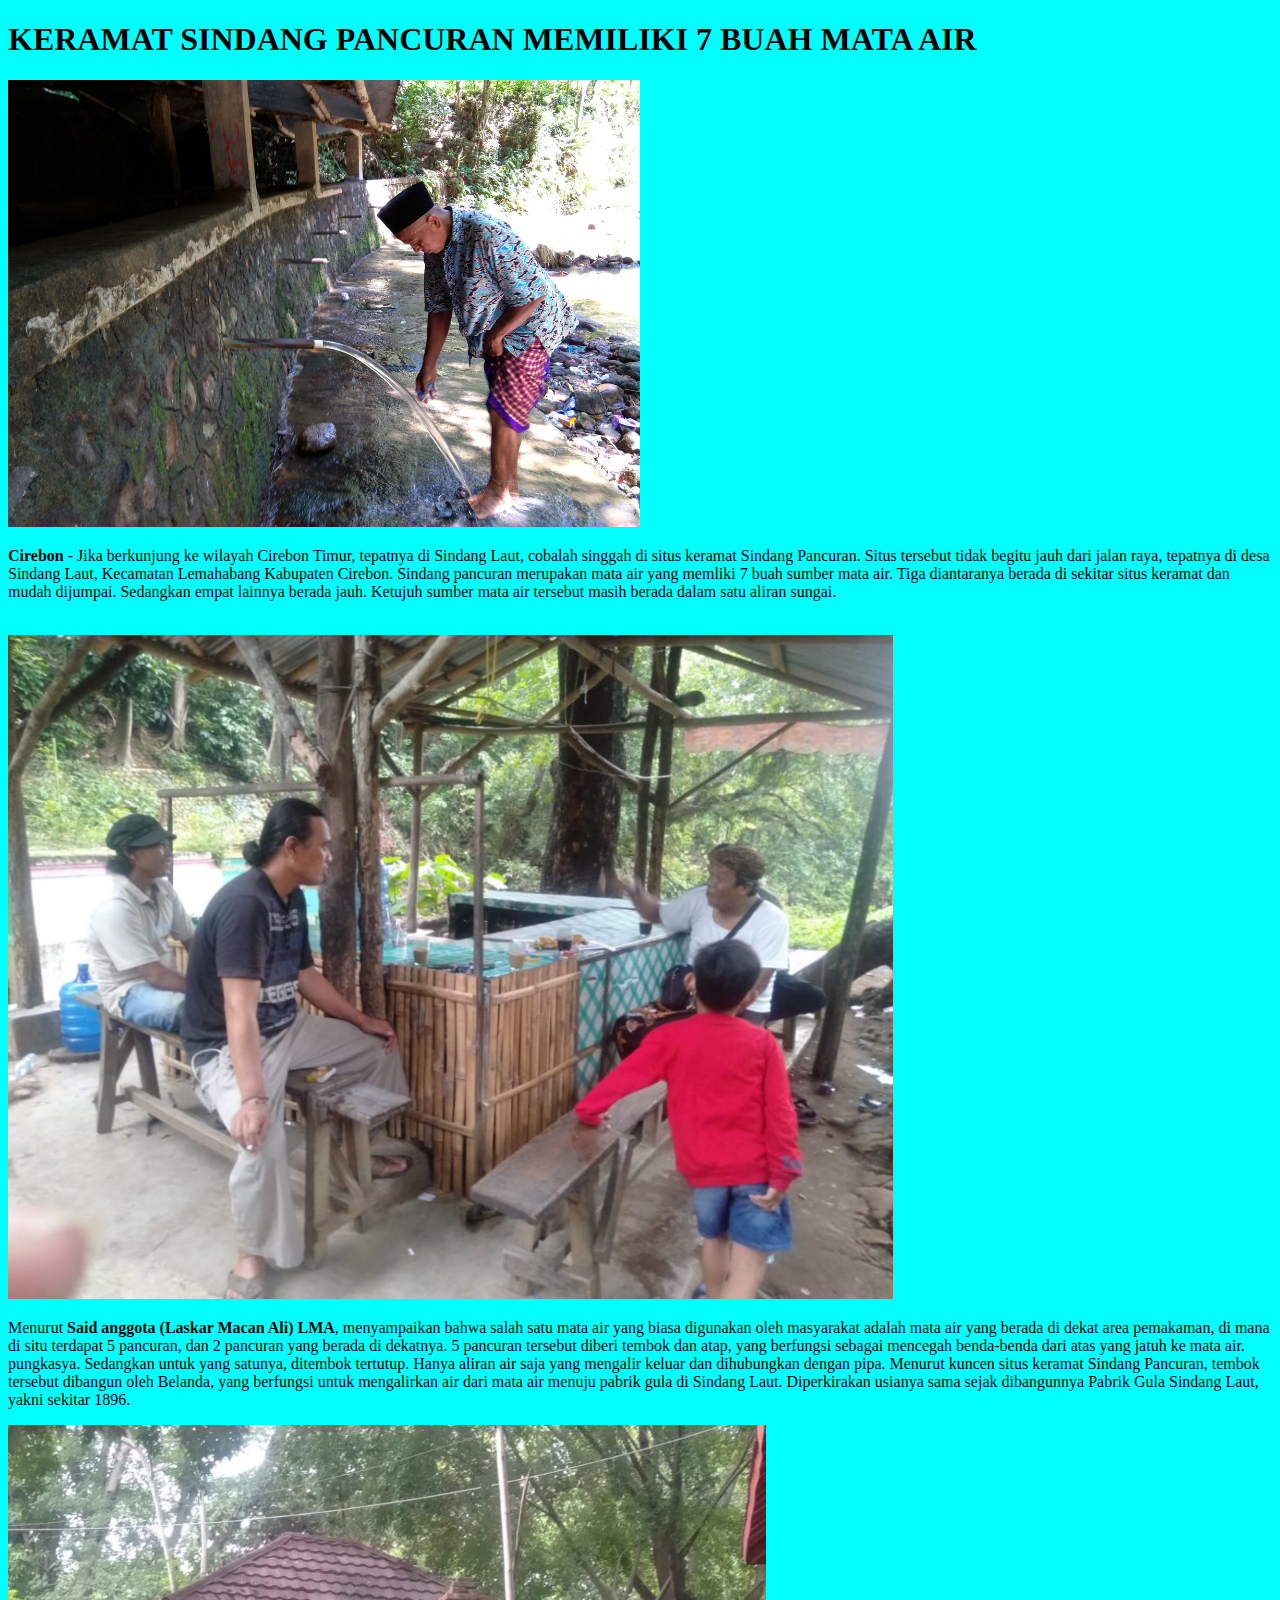
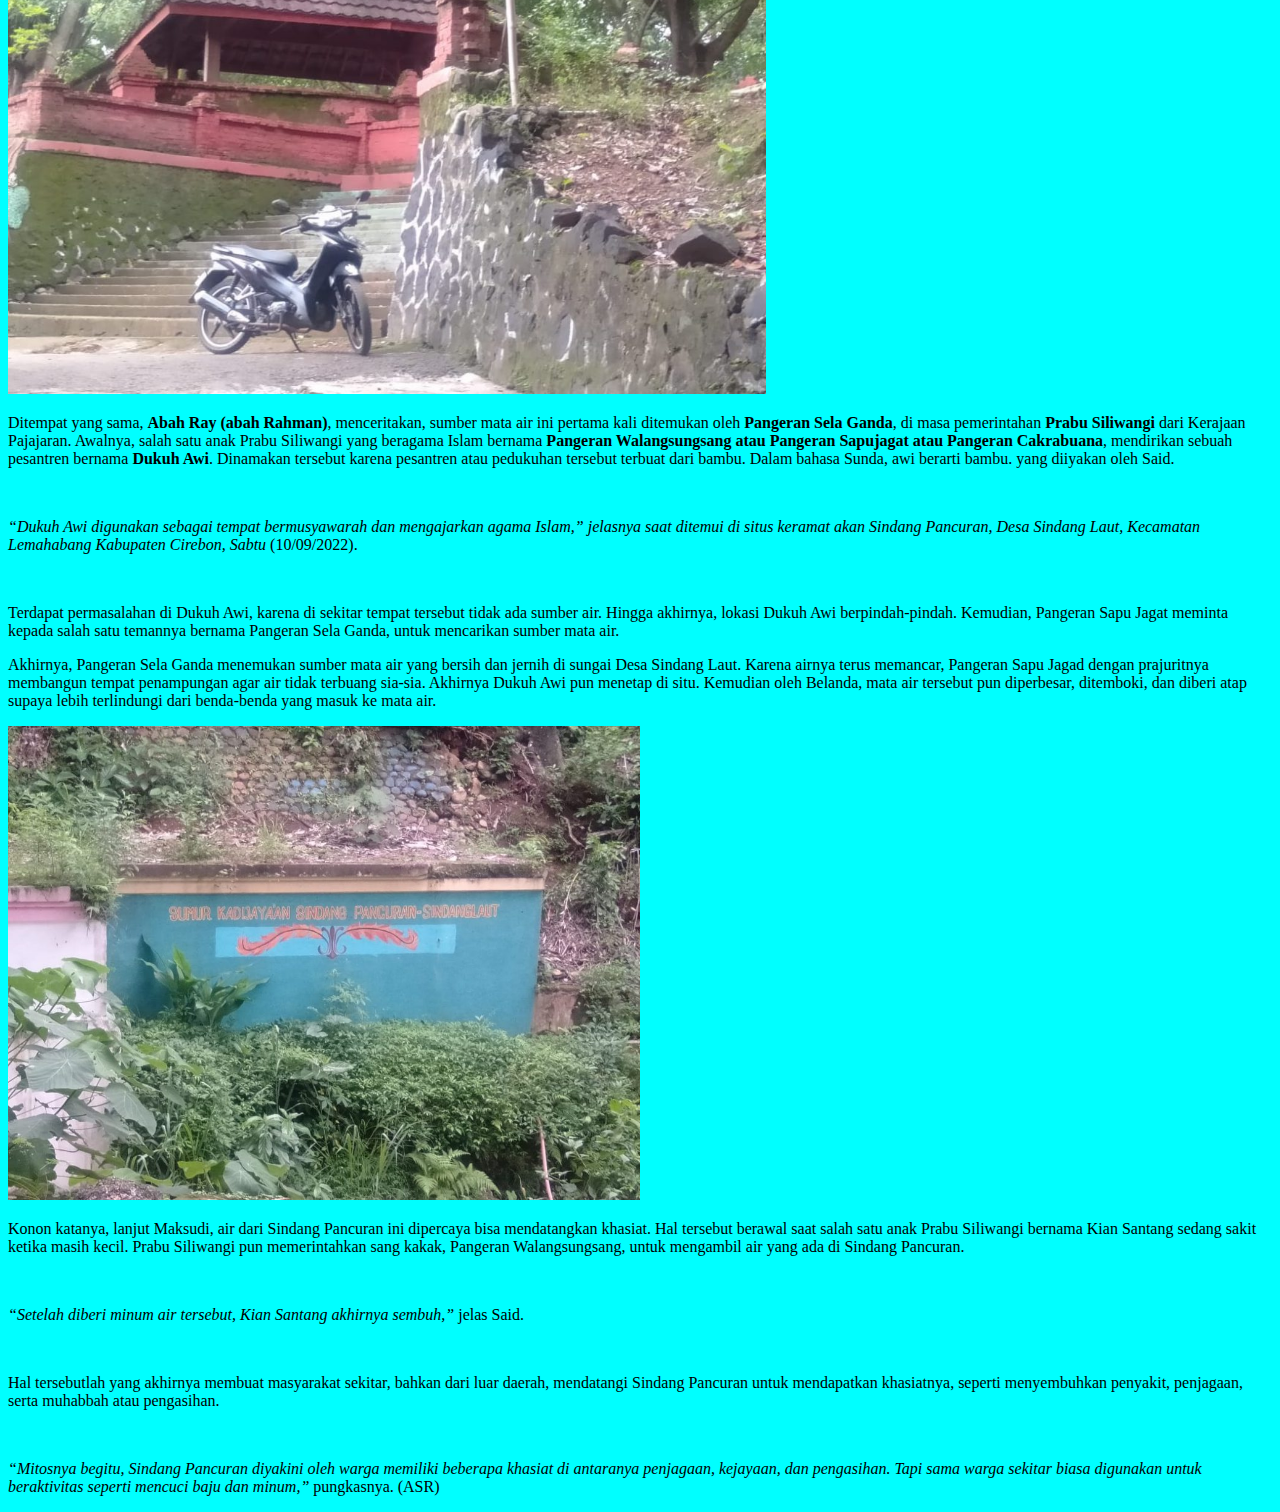
<file: index.html>
<!DOCTYPE html>
<html lang="en">
<head>
    <meta charset="UTF-8">
    <meta http-equiv="X-UA-Compatible" content="IE=edge">
    <meta name="viewport" content="width=device-width, initial-scale=1.0">
    <title>SITUS KERAMAT SINDANG PANCURAN</title>
</head> 
<link rel="stylesheet" href="style.css">
<body>
    
    <h1> KERAMAT SINDANG PANCURAN  MEMILIKI 7 BUAH MATA AIR </h1>
    <img src="Pancuran.jpg" alt="Error" width="50%" title="Sindang Pancuran"> 
    <br>
    <div>
    <p><b>Cirebon</b> - Jika berkunjung ke wilayah Cirebon Timur, tepatnya di Sindang Laut, 
        cobalah singgah di situs keramat Sindang Pancuran. Situs tersebut tidak begitu jauh dari jalan raya, tepatnya di desa Sindang Laut, Kecamatan Lemahabang Kabupaten Cirebon.
        Sindang pancuran merupakan mata air yang memliki 7 buah sumber mata air. Tiga diantaranya berada di sekitar situs keramat dan mudah dijumpai. Sedangkan empat lainnya berada jauh. Ketujuh sumber mata air tersebut masih berada dalam satu aliran sungai.</P>
    </div>
    <br>
    <img src="Warung Pancuran.jpg" alt="Error" width="70%" title="Warung">
    <br>
    <p>
        Menurut <b>Said anggota (Laskar Macan Ali) LMA</b>, menyampaikan bahwa salah satu mata air yang biasa digunakan oleh masyarakat adalah mata air yang berada di dekat area pemakaman, di mana di situ terdapat 5 pancuran, dan 2 pancuran yang berada di dekatnya. 5 pancuran tersebut diberi tembok dan atap, yang berfungsi sebagai mencegah benda-benda dari atas yang jatuh ke mata air. pungkasya.

Sedangkan untuk yang satunya, ditembok tertutup. Hanya aliran air saja yang mengalir keluar dan dihubungkan dengan pipa.

Menurut kuncen situs keramat Sindang Pancuran, tembok tersebut dibangun oleh Belanda, yang berfungsi untuk mengalirkan air dari mata air menuju pabrik gula di Sindang Laut. Diperkirakan usianya sama sejak dibangunnya Pabrik Gula Sindang Laut, yakni sekitar 1896.
    </p>
    <img src="Pancuran1.jpg" alt="Pancuran" width="60%" title="sudias">
    <p>
        Ditempat yang sama, <b>Abah Ray (abah Rahman)</b>, menceritakan, sumber mata air ini pertama kali ditemukan oleh <b>Pangeran Sela Ganda</b>, di masa pemerintahan <b>Prabu Siliwangi</b> dari Kerajaan Pajajaran. Awalnya, salah satu anak Prabu Siliwangi yang beragama Islam bernama <b>Pangeran Walangsungsang atau Pangeran Sapujagat atau Pangeran Cakrabuana</b>, mendirikan sebuah pesantren bernama <b>Dukuh Awi</b>. Dinamakan tersebut karena pesantren atau pedukuhan tersebut terbuat dari bambu. Dalam bahasa Sunda, awi berarti bambu. yang diiyakan oleh Said.</p>
        <br>
        <p><i>“Dukuh Awi digunakan sebagai tempat bermusyawarah dan mengajarkan agama Islam,” jelasnya saat ditemui di situs keramat akan Sindang Pancuran, Desa Sindang Laut, Kecamatan Lemahabang Kabupaten Cirebon, Sabtu</i> (10/09/2022).</p>
        <br>
        <div>
        <p>Terdapat permasalahan di Dukuh Awi, karena di sekitar tempat tersebut tidak ada sumber air. Hingga akhirnya, lokasi Dukuh Awi berpindah-pindah. Kemudian, Pangeran Sapu Jagat meminta kepada salah satu temannya bernama Pangeran Sela Ganda, untuk mencarikan sumber mata air.</p>
        <p>Akhirnya, Pangeran Sela Ganda menemukan sumber mata air yang bersih dan jernih di sungai Desa Sindang Laut. Karena airnya terus memancar, Pangeran Sapu Jagad dengan prajuritnya membangun tempat penampungan agar air tidak terbuang sia-sia. Akhirnya Dukuh Awi pun menetap di situ. Kemudian oleh Belanda, mata air tersebut pun diperbesar, ditemboki, dan diberi atap supaya lebih terlindungi dari benda-benda yang masuk ke mata air.</p>
        </div>
        <img src="Sumur Pancuran.jpg" alt="Error" width="50%" title="dias">
        <br>
        <p>Konon katanya, lanjut Maksudi, air dari Sindang Pancuran ini dipercaya bisa mendatangkan khasiat. Hal tersebut berawal saat salah satu anak Prabu Siliwangi bernama Kian Santang sedang sakit ketika masih kecil. Prabu Siliwangi pun memerintahkan sang kakak, Pangeran Walangsungsang, untuk mengambil air yang ada di Sindang Pancuran.</p>
        <div>
            <br>
            <p><i>“Setelah diberi minum air tersebut, Kian Santang akhirnya sembuh,”</i> jelas Said.</p>
            <br>
            <p>Hal tersebutlah yang akhirnya membuat masyarakat sekitar, bahkan dari luar daerah, mendatangi Sindang Pancuran untuk mendapatkan khasiatnya, seperti menyembuhkan penyakit, penjagaan, serta muhabbah atau pengasihan.</p>
            <br>
            <p><i>“Mitosnya begitu, Sindang Pancuran diyakini oleh warga memiliki beberapa khasiat di antaranya penjagaan, kejayaan, dan pengasihan. Tapi sama warga sekitar biasa digunakan untuk beraktivitas seperti mencuci baju dan minum,”</i> pungkasnya. (ASR)</p>



</body>
</html>
</file>
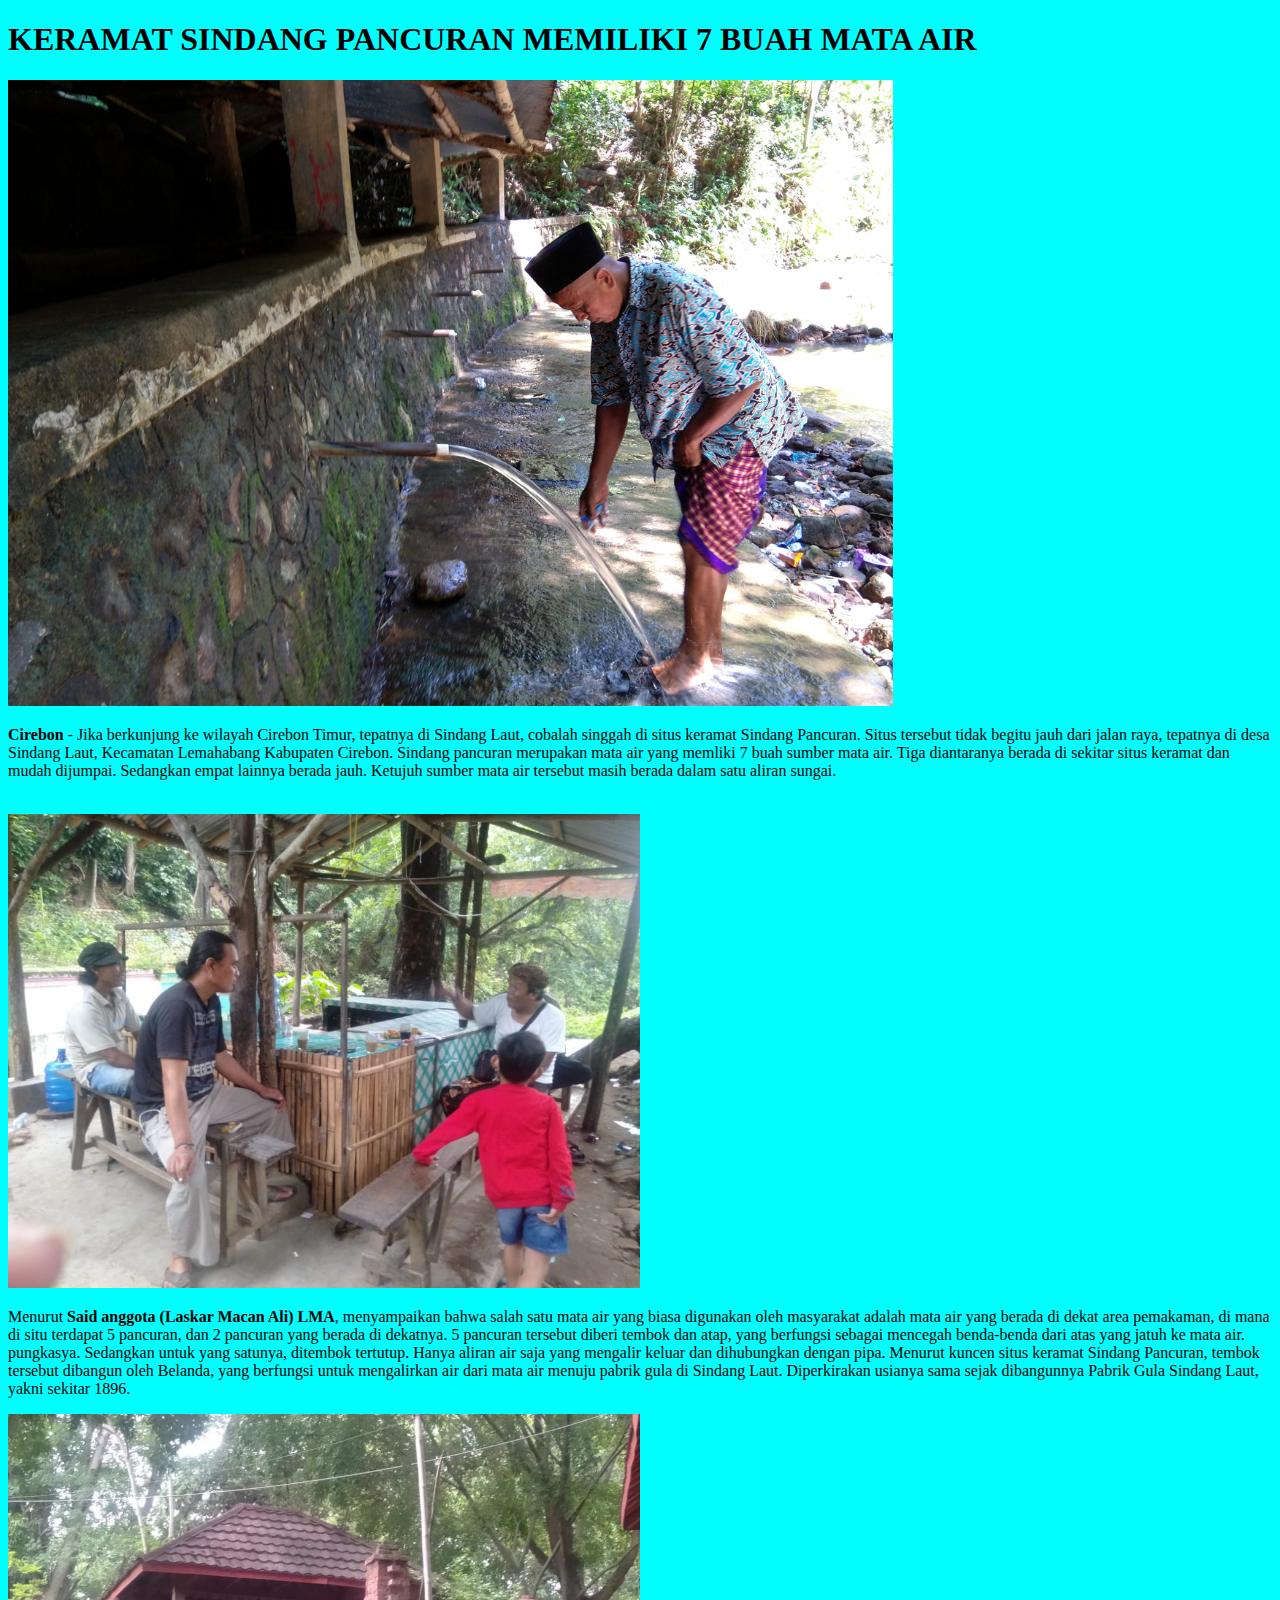
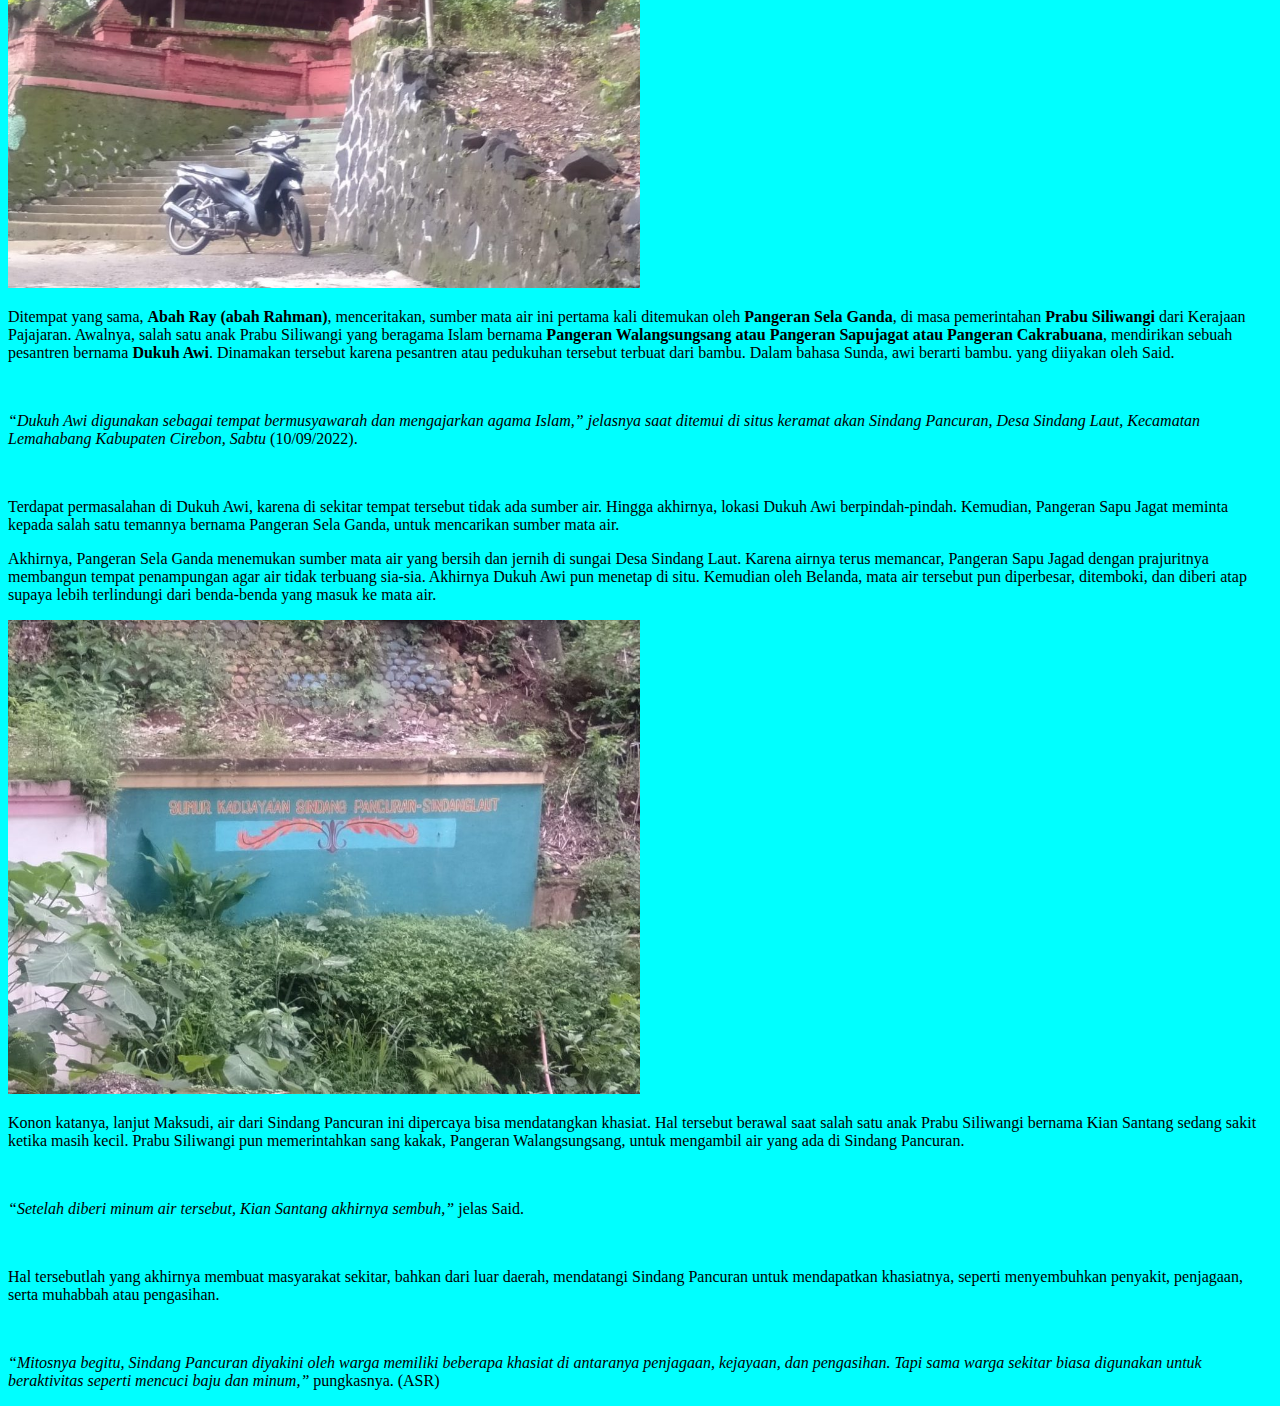
<file: dias.html>
<!DOCTYPE html>
<html lang="en">
<head>
    <meta charset="UTF-8">
    <meta http-equiv="X-UA-Compatible" content="IE=edge">
    <meta name="viewport" content="width=device-width, initial-scale=1.0">
    <title>SITUS KERAMAT SINDANG PANCURAN</title>
</head> 
<link rel="stylesheet" href="style.css">
<body>
    <h1> KERAMAT SINDANG PANCURAN  MEMILIKI 7 BUAH MATA AIR </h1>
    <img src="Pancuran.jpg" alt="Error" width="70%" title="Sindang Pancuran" class="img-center"> 
    <br>
    <div>
        <header>
            
        </header>
        <article>
            <p class="text-lift"> <b>Cirebon</b> - Jika berkunjung ke wilayah Cirebon Timur, tepatnya di Sindang Laut, 
                cobalah singgah di situs keramat Sindang Pancuran. Situs tersebut tidak begitu jauh dari jalan raya, tepatnya di desa Sindang Laut, Kecamatan Lemahabang Kabupaten Cirebon.
                Sindang pancuran merupakan mata air yang memliki 7 buah sumber mata air. Tiga diantaranya berada di sekitar situs keramat dan mudah dijumpai. Sedangkan empat lainnya berada jauh. Ketujuh sumber mata air tersebut masih berada dalam satu aliran sungai.</P>
            </div>
            <br>
            <img src="Warung Pancuran.jpg" alt="Error" width="50%" title="Warung">
            <br>
            <div>
                <p class="text center">
                    Menurut <b>Said anggota (Laskar Macan Ali) LMA</b>, menyampaikan bahwa salah satu mata air yang biasa digunakan oleh masyarakat adalah mata air yang berada di dekat area pemakaman, di mana di situ terdapat 5 pancuran, dan 2 pancuran yang berada di dekatnya. 5 pancuran tersebut diberi tembok dan atap, yang berfungsi sebagai mencegah benda-benda dari atas yang jatuh ke mata air. pungkasya.
                    
                    Sedangkan untuk yang satunya, ditembok tertutup. Hanya aliran air saja yang mengalir keluar dan dihubungkan dengan pipa.
                    
                    Menurut kuncen situs keramat Sindang Pancuran, tembok tersebut dibangun oleh Belanda, yang berfungsi untuk mengalirkan air dari mata air menuju pabrik gula di Sindang Laut. Diperkirakan usianya sama sejak dibangunnya Pabrik Gula Sindang Laut, yakni sekitar 1896.
                </p>
            </div>
            <img src="Pancuran1.jpg" alt="Pancuran" width="50%" title="sudias">
            <p>
                Ditempat yang sama, <b>Abah Ray (abah Rahman)</b>, menceritakan, sumber mata air ini pertama kali ditemukan oleh <b>Pangeran Sela Ganda</b>, di masa pemerintahan <b>Prabu Siliwangi</b> dari Kerajaan Pajajaran. Awalnya, salah satu anak Prabu Siliwangi yang beragama Islam bernama <b>Pangeran Walangsungsang atau Pangeran Sapujagat atau Pangeran Cakrabuana</b>, mendirikan sebuah pesantren bernama <b>Dukuh Awi</b>. Dinamakan tersebut karena pesantren atau pedukuhan tersebut terbuat dari bambu. Dalam bahasa Sunda, awi berarti bambu. yang diiyakan oleh Said.</p>
                <br>
                <p><i>“Dukuh Awi digunakan sebagai tempat bermusyawarah dan mengajarkan agama Islam,” jelasnya saat ditemui di situs keramat akan Sindang Pancuran, Desa Sindang Laut, Kecamatan Lemahabang Kabupaten Cirebon, Sabtu</i> (10/09/2022).</p>
                <br>
                <div>
                    <p>Terdapat permasalahan di Dukuh Awi, karena di sekitar tempat tersebut tidak ada sumber air. Hingga akhirnya, lokasi Dukuh Awi berpindah-pindah. Kemudian, Pangeran Sapu Jagat meminta kepada salah satu temannya bernama Pangeran Sela Ganda, untuk mencarikan sumber mata air.</p>
                    <p>Akhirnya, Pangeran Sela Ganda menemukan sumber mata air yang bersih dan jernih di sungai Desa Sindang Laut. Karena airnya terus memancar, Pangeran Sapu Jagad dengan prajuritnya membangun tempat penampungan agar air tidak terbuang sia-sia. Akhirnya Dukuh Awi pun menetap di situ. Kemudian oleh Belanda, mata air tersebut pun diperbesar, ditemboki, dan diberi atap supaya lebih terlindungi dari benda-benda yang masuk ke mata air.</p>
                </div>
                <img src="Sumur Pancuran.jpg" alt="Error" width="50%" title="dias">
                <br>
                <p>Konon katanya, lanjut Maksudi, air dari Sindang Pancuran ini dipercaya bisa mendatangkan khasiat. Hal tersebut berawal saat salah satu anak Prabu Siliwangi bernama Kian Santang sedang sakit ketika masih kecil. Prabu Siliwangi pun memerintahkan sang kakak, Pangeran Walangsungsang, untuk mengambil air yang ada di Sindang Pancuran.</p>
                <div>
                    <br>
                    <p><i>“Setelah diberi minum air tersebut, Kian Santang akhirnya sembuh,”</i> jelas Said.</p>
                    <br>
                    <p>Hal tersebutlah yang akhirnya membuat masyarakat sekitar, bahkan dari luar daerah, mendatangi Sindang Pancuran untuk mendapatkan khasiatnya, seperti menyembuhkan penyakit, penjagaan, serta muhabbah atau pengasihan.</p>
                    <br>
                    <p><i>“Mitosnya begitu, Sindang Pancuran diyakini oleh warga memiliki beberapa khasiat di antaranya penjagaan, kejayaan, dan pengasihan. Tapi sama warga sekitar biasa digunakan untuk beraktivitas seperti mencuci baju dan minum,”</i> pungkasnya. (ASR)</p>
                    
                </article>
                </body>
                </html>
</file>
<file: style.css>
body {
    background-color: aqua;
}
h1 {
    color: black;
}
</file>
